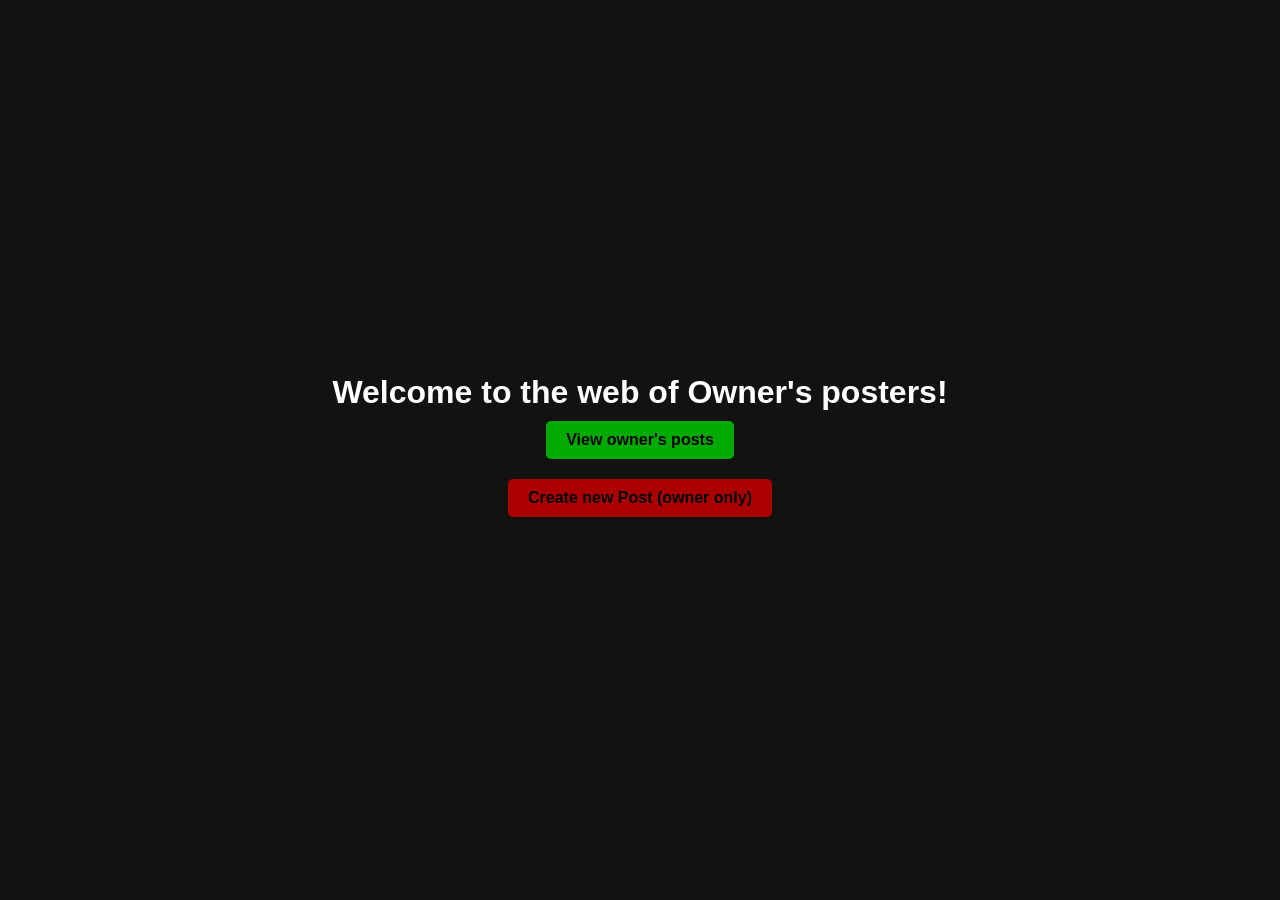
<file: index.html>
<!DOCTYPE html>
<html lang="en">
<head>
    <meta charset="UTF-8">
    <title>Posting web - for only owner</title>
    <link rel="stylesheet" href="style.css">
</head>
<body>
    <div class="WelcomeScreen">
        <h1>Welcome to the web of Owner's posters!</h1>
        <button id="viewPostsBtn">View owner's posts</button>
        <button id="createPostBtn">Create new Post (owner only)</button>
    </div>
    <script src="script.js"></script>
</body>
</html>
</file>
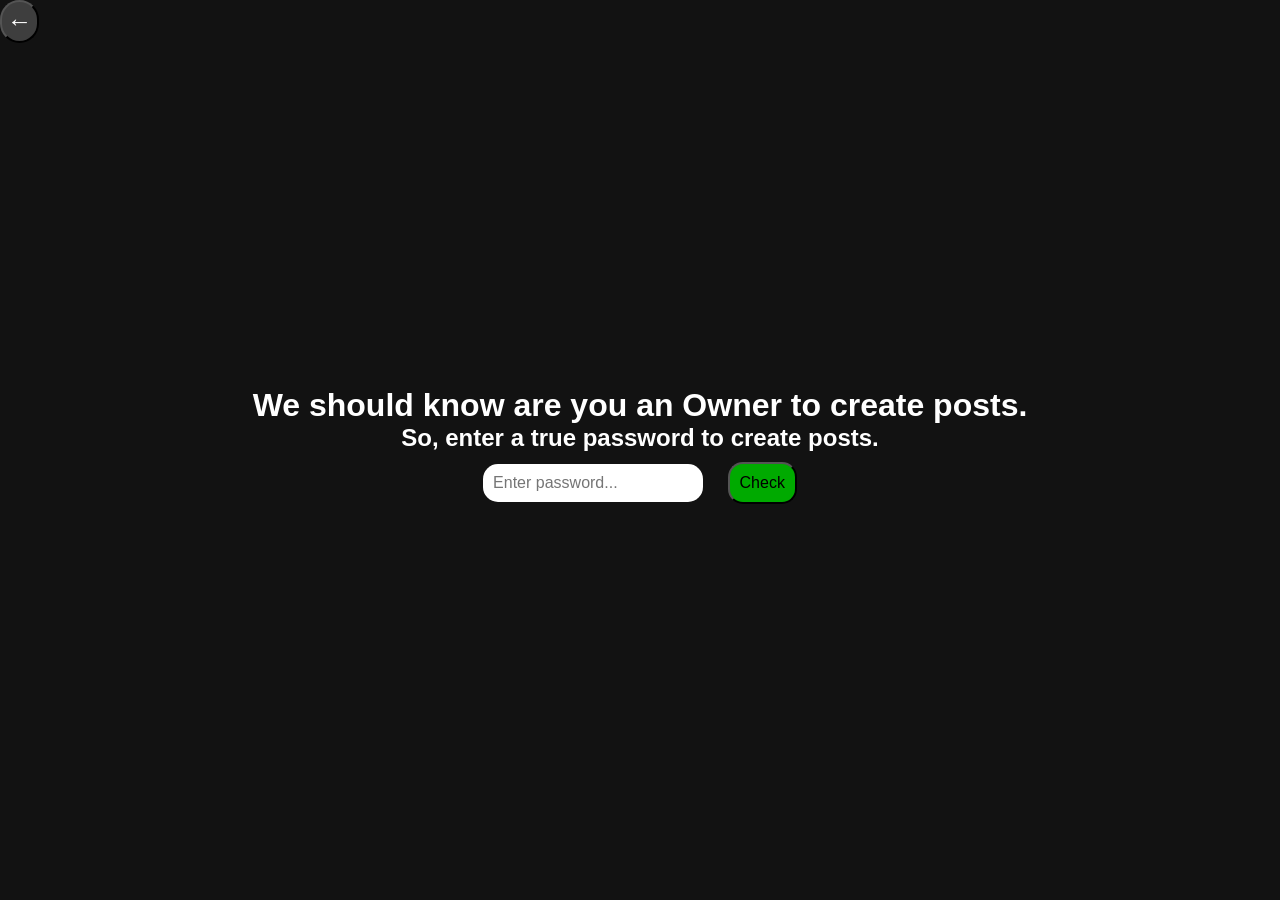
<file: enterpassword/index.html>
<!DOCTYPE html>
<html lang="en">
<head>
    <meta charset="UTF-8">
    <title>Posting Web - Enter Password</title>
    <link rel="stylesheet" href="style.css">
</head>
<body>
    <h1>We should know are you an Owner to create posts.</h1>
    <h2>So, enter a true password to create posts.</h2>
    <div class="passwordEntering">
        <input type="password" id="passwordInput" placeholder="Enter password...">
        <button id="submitPasswordBtn">Check</button>
    </div>
    <script src="script.js"></script>
</body>
</html>
</file>
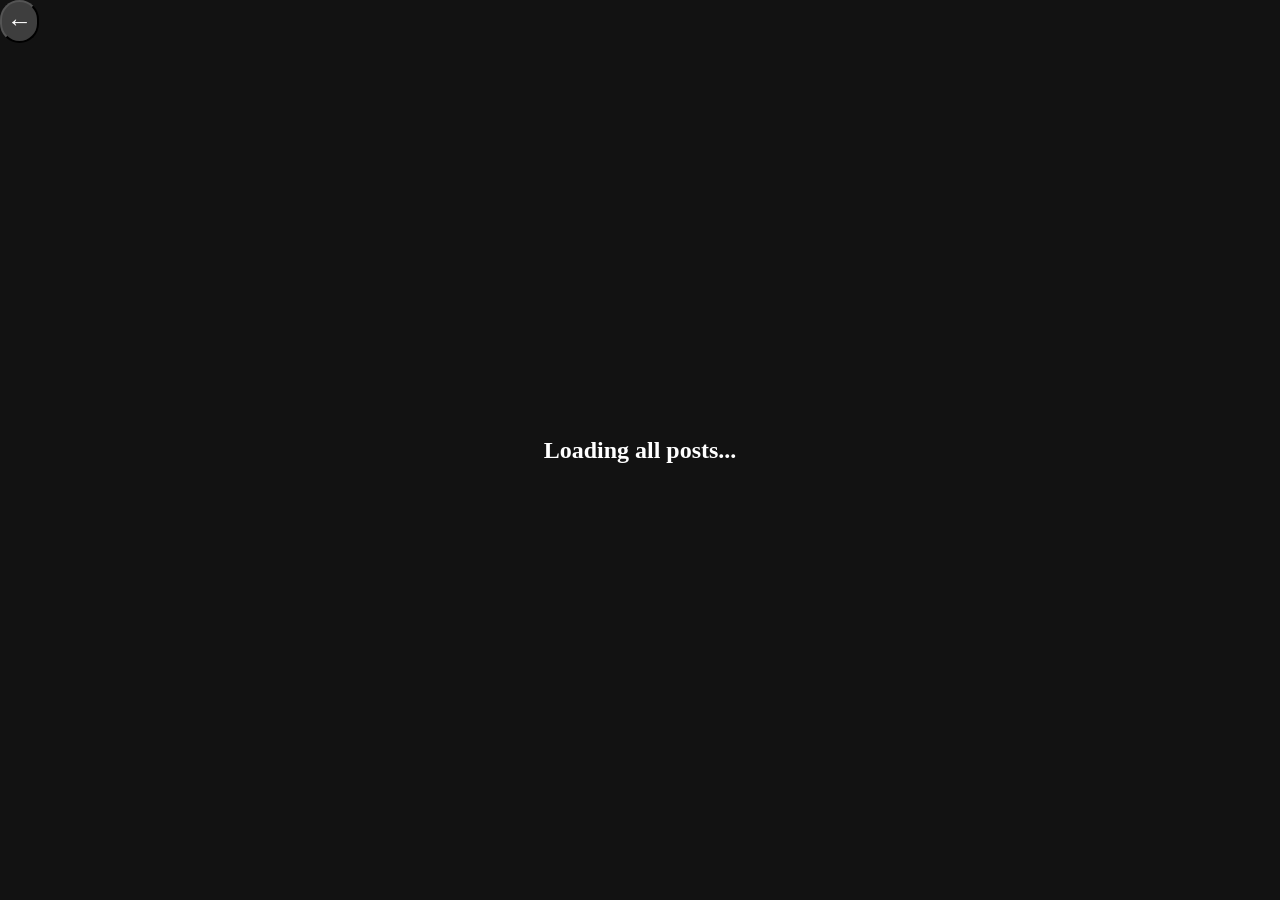
<file: viewallposts/index.html>
<!DOCTYPE html>
<html lang="en">
<head>
    <meta charset="UTF-8">
    <title>Posting web - View posts</title>
    <link rel="stylesheet" href="style.css">
</head>
<body>
    <h2 id="FIRST_TITLE">Loading all posts...</h2>
    <script src="script.js"></script>
</body>
</html>
</file>
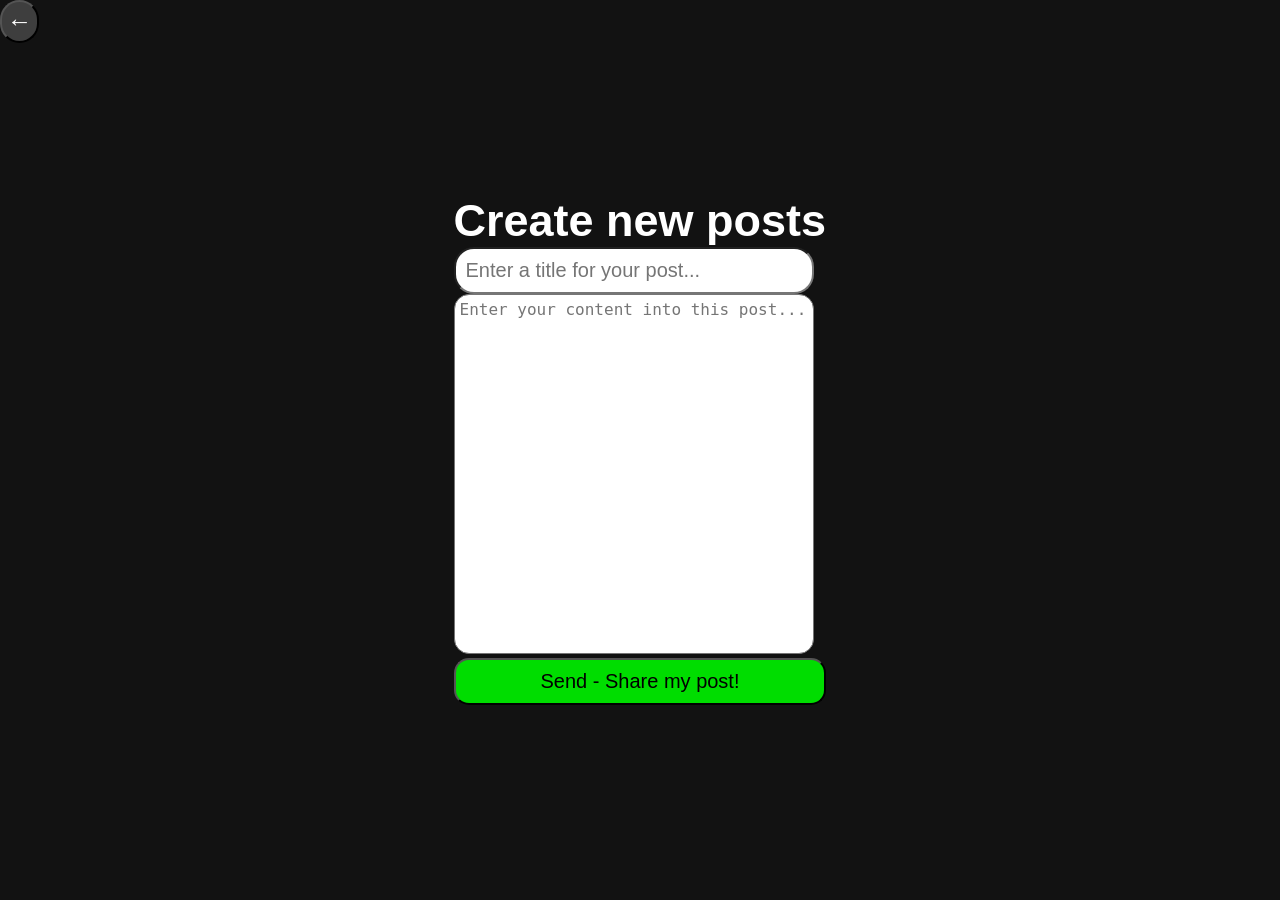
<file: enterpassword/newpost/index.html>
<!DOCTYPE html>
<html lang="en">
<head>
    <meta charset="UTF-8">
    <title>Posting web - New posts</title>
    <link rel="stylesheet" href="style.css">
</head>
<body>
    <div class="newposts">
        <h2>Create new posts</h2>
        <input id = "postTitle" placeholder = "Enter a title for your post..."></input>
        <h5></h5>
        <textarea id = "postContent" placeholder = "Enter your content into this post..."></textarea>
        <h5></h5>
        <button id = "postSent">Send - Share my post!</button>
    </div>
    <script src="script.js"></script>
</body>
</html>
</file>
<file: style.css>
* {
    margin: 0;
    padding: 0;
    box-sizing: border-box;
}
body {
    font-family: Bahnschrift, sans-serif;
    background-color: #121212;
}
.WelcomeScreen {
    font-family: Bahnschrift, sans-serif;
    display: flex;
    flex-direction: column;
    align-items: center;
    justify-content: center;
    height: 100vh;
    color: white;
}
#viewPostsBtn {
    background-color: #0a0;
    border-radius: 5px;
    border: none;
    padding: 10px 20px;
    margin: 10px;
    cursor: pointer;
    font-size: 16px;
    font-weight: bold;
    font-family: Bahnschrift, sans-serif;
    transition: 0.4s
}
#viewPostsBtn:hover {
    background-color: #0d0;
    transform: scale(1.1);
}
#createPostBtn {
    background-color: #a00;
    border-radius: 5px;
    border: none;
    padding: 10px 20px;
    margin: 10px;
    cursor: pointer;
    font-size: 16px;
    font-weight: bold;
    font-family: Bahnschrift, sans-serif;
    transition: 0.4s
}
#createPostBtn:hover {
    background-color: #d00;
    transform: scale(1.1);
}
</file>
<file: enterpassword/style.css>
* {
    margin: 0;
    padding: 0;
    box-sizing: border-box;
}
body {
    font-family: Bahnschrift, sans-serif;
    color: white;
    background-color: #121212;
    display: flex;
    flex-direction: column;
    align-items: center;
    justify-content: center;
    height: 100vh;
}
input {
    padding: 10px;
    margin: 10px;
    border-radius: 15px;
    border: none;
    font-size: 16px;
    font-family: Bahnschrift, sans-serif;
}
#submitPasswordBtn {
    padding: 10px;
    margin: 10px;
    border-radius: 15px;
    font-size: 16px;
    font-family: Bahnschrift, sans-serif;
    cursor: pointer;
    background-color: #0a0;
    transition: 0.1s
}
#submitPasswordBtn:hover {
    background-color: #0d0;
    transform: scale(1.1);
}
#bcBtn {
    padding: 10px;
    margin: 10px;
    border-radius: 15px;
    font-size: 16px;
    font-family: Bahnschrift, sans-serif;
    cursor: pointer;
    background-color: #f00;
    transition: 0.5s
}
#bcBtn:hover {
    background-color: #0f0;
}
.message {
    position: fixed;
    top: 24px;
    left: 50%;
    transform: translateX(-50%);
    padding: 12px 20px;
    border: 1px solid #ff6b6b;
    border-radius: 12px;
    background: #3a1818;
    color: #ffdada;
    box-shadow: 0 6px 20px #0006;
    font-size: 16px;
}
#backBtn {
    padding: 5px;
    font-size: 25px;
    background-color: #3e3e3e;
    color: #fff;
    border-radius: 50px;
    position: absolute;
    top: 0;
    left: 0;
    cursor: pointer;
    transition: 0.4s;
}
#backBtn:hover {
    background-color: #aaa
}
</file>
<file: viewallposts/style.css>
* {
    margin: 0;
    padding: 0;
    box-sizing: border-box;
}
body {
    background-color: #121212;
    display: flex;
    flex-direction: column;
    align-items: center;
    justify-content: center;
    height: 100vh;
}
.loadedDataAsPage {
    background-color: #fff;
    color: #000;
    border-radius: 15px;
    font-family: Bahnschrift;
    font-size: 30px;
    cursor: pointer;
    transition: 0.2s;
    width: 500px;
    height: 100px;
    margin-bottom: 12px;
}
.loadedDataAsPage:hover {
    background-color: #0d0;
    transform: scale(1.1);
}
h2 {
    font-family: Bahnschrift;
    color: #fff
}
#backBtn {
    padding: 5px;
    font-size: 25px;
    background-color: #3e3e3e;
    color: #fff;
    border-radius: 50px;
    position: absolute;
    top: 0;
    left: 0;
    cursor: pointer;
    transition: 0.4s;
}
#backBtn:hover {
    background-color: #aaa
}
</file>
<file: enterpassword/newpost/style.css>
* {
    margin: 0;
    padding: 0;
    box-sizing: border-box;
}
h2 {
    font-size: 45px;
}
body {
    font-family: Bahnschrift, sans-serif;
    color: white;
    background-color: #121212;
    display: flex;
    flex-direction: column;
    align-items: center;
    justify-content: center;
    height: 100vh;
}
input {
    border-radius: 20px;
    font-size: 20px;
    padding: 10px;
    width: 360px;
}
textarea {
    border-radius: 15px;
    font-size: 16px;
    padding: 5px;
    resize: none;
    width: 360px;
    height: 360px;
}
button {
    background-color: #0d0;
    border-radius: 15px;
    font-size: 20px;
    padding: 10px 85px;
    cursor: pointer;
    font-family:'Franklin Gothic Medium', 'Arial Narrow', Arial, sans-serif;
    transition: 0.2s
}
button:hover {
    background-color: #0f0;
    transform: scale(1.1)
}
.red-message {
    position: fixed;
    top: 24px;
    left: 50%;
    transform: translateX(-50%);
    padding: 12px 20px;
    border: 1px solid #ff6b6b;
    border-radius: 12px;
    background: #3a1818;
    color: #ffdada;
    box-shadow: 0 6px 20px #0006;
    font-size: 16px;
}
.green-message {
    position: fixed;
    top: 24px;
    left: 50%;
    transform: translateX(-50%);
    padding: 12px 20px;
    border: 1px solid #6bff7c;
    border-radius: 12px;
    background: #183a1e;
    color: #e0ffda;
    box-shadow: 0 6px 20px #0006;
    font-size: 16px;
}
#backBtn {
    padding: 5px;
    font-size: 25px;
    background-color: #3e3e3e;
    color: #fff;
    border-radius: 50px;
    position: absolute;
    top: 0;
    left: 0;
    cursor: pointer;
    transition: 0.4s;
}
#backBtn:hover {
    background-color: #aaa
}
</file>
